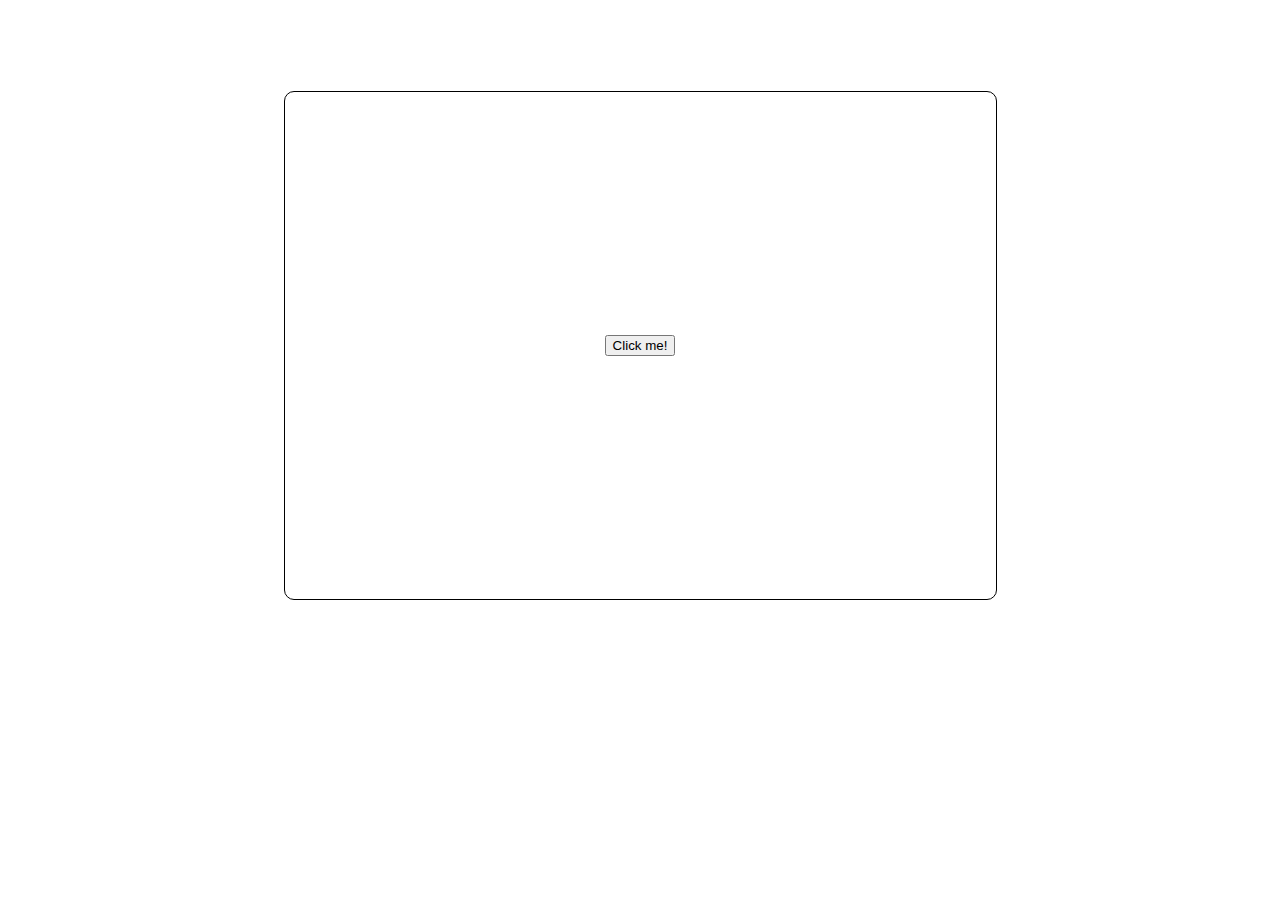
<file: colors.html>
<!DOCTYPE html>
<html lang="en">
<head>
    <meta charset="UTF-8">
    <meta name="viewport" content="width=device-width, initial-scale=1.0">
    <title>Random colors</title>
    <link rel="stylesheet" href="css/colors.css">
</head>
<body>
    <div class="container">
        <div class="box-container">
            <div class="box">
                <button>Click me!</button>
            </div>
        </div>
    </div>
    <script src="js/colors.js"></script>
</body>
</html>
</file>
<file: css/colors.css>
{
    margin: 0;
    padding: 0;
    box-sizing: border-box;
}
.box-container {
    align-items: center;
    display: flex;
    justify-content: center;
    height: 75vh;
    margin: 0 auto;
    width: 75%;
}
.box {
    align-items: center;
    display: flex;
    justify-content: center;
    border: 1px solid black;
    border-radius: 10px;
    height: 75%;
    margin: 0 auto;
    width: 75%;
}
</file>
